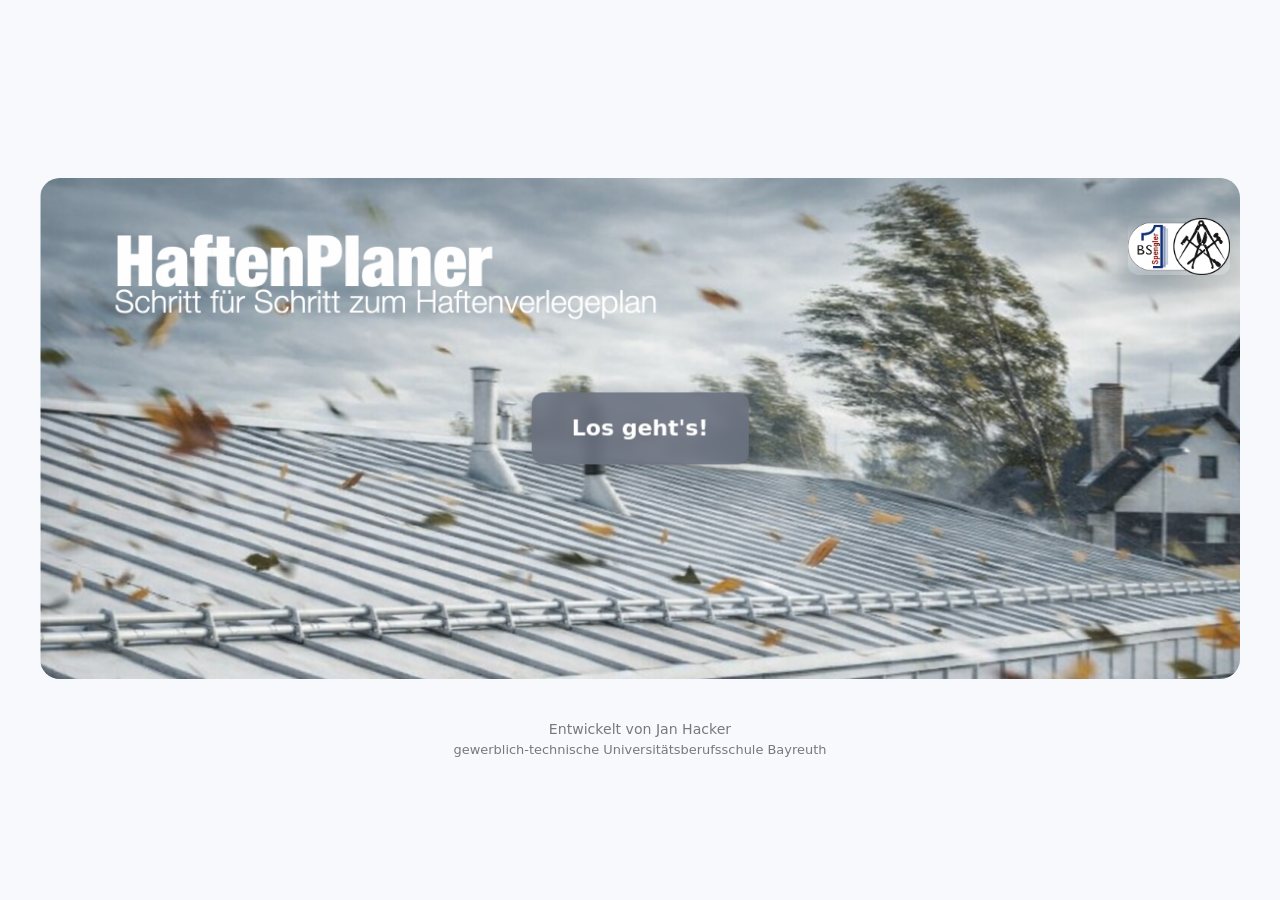
<file: index.html>
<!DOCTYPE html>
<html lang="de">
  <head>
    <meta charset="UTF-8" />
    <meta name="viewport" content="width=device-width, initial-scale=1.0" />
    <title>Haftenverlegeplan verstehen</title>
    <link rel="stylesheet" href="css/styles.css" />
  </head>
  <body>
    <section id="landing-page" class="landing-page">
      <div class="image-container">
        <div class="welcome-stage">
          <div id="welcome-banner" aria-hidden="true">
            <img
              class="welcome-hero-image"
              src="assets/images/welcome.jpg"
              alt="HaftenPlaner Startbild"
            />
            <img
              class="banner-logo banner-logo--welcome"
              src="assets/images/logo-bs-spengler.png"
              alt="Logo BS Spengler"
            />
          </div>
          <button id="enterApp" class="start-button" type="button">Los geht's!</button>
        </div>
        <div class="landing-credit" aria-label="Projektinformation">
          <p>Entwickelt von Jan Hacker</p>
          <p>gewerblich-technische Universitätsberufsschule Bayreuth</p>
        </div>
      </div>
    </section>

    <div id="app-content" class="hidden">
      <div class="app-shell">
        <div id="app-banner" class="hero-banner" aria-hidden="true">
          <img
            class="banner-logo banner-logo--app"
            src="assets/images/logo-bs-spengler-appclean.png"
            alt="Logo BS Spengler"
          />
          <div class="hero-overlay">
            <div class="hero-copy">
              <h1 class="hero-title">HaftenPlaner</h1>
              <p class="hero-subtitle">
                Schritt für Schritt zum Haftenverlegeplan am Beispiel
                <span class="hero-subtitle__accent">Pultdach</span>
              </p>
            </div>
            <div class="hero-top">
              <span class="hero-steps-label">Schritte</span>
            </div>
            <nav class="hero-steps" aria-label="Lernschritte" id="step-nav"></nav>
          </div>
        </div>

        <main class="main-content">
          <section class="step-content content-card fade-enter" id="step-content" aria-live="polite"></section>
        </main>

        <footer class="app-footer" aria-label="Projektinformation">
          <p>Entwickelt von Jan Hacker</p>
          <p>gewerblich-technische Universitätsberufsschule Bayreuth</p>
        </footer>
      </div>
    </div>

    <div id="image-lightbox" class="image-lightbox" aria-hidden="true">
      <div class="image-lightbox__backdrop" data-lightbox-close="true"></div>
      <div class="image-lightbox__dialog" role="dialog" aria-modal="true" aria-label="Bildansicht">
        <button id="image-lightbox-close" class="image-lightbox__close" type="button" aria-label="Bild schließen">
          <span class="image-lightbox__close-glyph" aria-hidden="true">×</span>
        </button>
        <img id="image-lightbox-preview" class="image-lightbox__image" alt="" />
      </div>
    </div>

    <div id="example-lightbox" class="image-lightbox" aria-hidden="true">
      <div class="image-lightbox__backdrop" data-example-close="true"></div>
      <div class="image-lightbox__dialog example-lightbox__dialog" role="dialog" aria-modal="true" aria-label="Beispielansicht">
        <button id="example-lightbox-close" class="image-lightbox__close" type="button" aria-label="Beispiel schließen">
          <span class="image-lightbox__close-glyph" aria-hidden="true">×</span>
        </button>
        <div id="example-lightbox-content" class="example-lightbox__content"></div>
      </div>
    </div>

    <script src="js/app.js"></script>
  </body>
</html>
</file>
<file: css/styles.css>
:root {
  color-scheme: light;
  --bg: #f7f9fc;
  --card: #ffffff;
  --card-alt: #f1f4fb;
  --text: #222222;
  --muted: #555555;
  --primary: #2c5cc5;
  --accent: #27ae60;
  --border: #d9e2ec;
  --shadow: 0 8px 25px rgba(0, 0, 0, 0.08);
  --hero-glow: radial-gradient(circle at top right, rgba(44, 92, 197, 0.16), transparent 38%),
    radial-gradient(circle at bottom left, rgba(39, 174, 96, 0.14), transparent 28%);
}

* {
  box-sizing: border-box;
}

html {
  scroll-behavior: smooth;
}

body {
  margin: 0;
  min-height: 100vh;
  font-family: system-ui, -apple-system, Arial, sans-serif;
  line-height: 1.6;
  background:
    linear-gradient(180deg, rgba(255, 255, 255, 0.24), transparent 18%),
    var(--hero-glow),
    var(--bg);
  color: var(--text);
  transition: background 0.35s ease, color 0.35s ease;
}

#app-content {
  opacity: 0;
  transform: translateY(20px);
  transition: opacity 0.5s ease, transform 0.5s ease;
}

#app-content.hidden {
  display: none;
}

#app-content.visible {
  opacity: 1;
  transform: translateY(0);
}

button,
input {
  font: inherit;
}

button {
  cursor: pointer;
  border: 0;
  background: #2c5cc5;
  color: white;
  padding: 10px 20px;
  border-radius: 8px;
  transition: 0.2s;
}

button:hover {
  background: #1f4bb5;
}

.app-shell {
  width: min(1420px, calc(100% - 32px));
  margin: 0 auto;
  padding: 24px 0 56px;
}

.landing-page {
  height: 100vh;
  display: flex;
  justify-content: center;
  align-items: center;
  padding: 32px 16px;
  background: #f7f9fc;
  opacity: 1;
  transition: opacity 0.4s ease;
}

.image-container {
  max-width: 1200px;
  width: 100%;
}

.welcome-stage {
  position: relative;
}

.banner-logo {
  position: absolute;
  top: 14px;
  right: 18px;
  z-index: 3;
  width: clamp(88px, 10vw, 138px);
  height: auto;
  display: block;
  object-fit: contain;
  filter: none;
}

.banner-logo--welcome {
  top: 10px;
  right: 10px;
  width: clamp(76px, 8vw, 120px);
}

.banner-logo--app {
  top: 30px;
  right: 18px;
  opacity: 1;
}

#welcome-banner {
  width: 100%;
  max-width: 1200px;
  margin: 40px auto;
  aspect-ratio: 2446 / 1020;
  height: auto;
  min-height: 0;
  max-height: none;
  position: relative;
  overflow: hidden;
  border-radius: 20px;
  background-color: #e5e7eb;
}

.welcome-hero-image {
  width: 100%;
  height: 100%;
  display: block;
  object-fit: contain;
  object-position: center;
  margin: 0;
  border-radius: 0;
  box-shadow: none;
}

.landing-page__inner {
  display: contents;
}

.landing-page__subtitle {
  display: none;
}

.landing-credit {
  margin-top: 14px;
  text-align: center;
  color: rgba(85, 85, 85, 0.78);
  font-size: 0.88rem;
  line-height: 1.45;
}

.landing-credit p {
  margin: 2px 0;
  max-width: none;
}

.landing-credit p:last-child {
  font-size: 0.92em;
}

.app-footer {
  width: min(100%, 1180px);
  margin-top: 10px;
  padding: 8px 2px 0;
  border-top: 1px solid rgba(217, 226, 236, 0.72);
  text-align: center;
  color: rgba(85, 85, 85, 0.66);
  font-size: 0.8rem;
  line-height: 1.55;
}

.app-footer p {
  margin: 2px 0;
  max-width: none;
}

.app-footer p:last-child {
  font-size: 0.92em;
}

.app-topbar {
  display: flex;
  justify-content: flex-end;
  margin-bottom: 12px;
}

.eyebrow {
  margin: 0 0 10px;
  color: var(--primary);
  text-transform: uppercase;
  letter-spacing: 0.14em;
  font-size: 0.76rem;
  font-weight: 800;
}

h1,
h2,
h3,
.step-title,
.visual-card__title,
.result-box__title,
.checklist__title {
  font-family: system-ui, -apple-system, Arial, sans-serif;
  font-weight: 600;
  margin-bottom: 15px;
  letter-spacing: -0.02em;
}

h1 {
  margin: 0;
  font-size: clamp(2rem, 4vw, 3.4rem);
  line-height: 1.05;
}

.subtitle {
  margin: 12px 0 0;
  max-width: 700px;
  color: var(--muted);
  font-size: 1.05rem;
}

p {
  max-width: 700px;
  margin: 10px auto;
}

.hero-banner {
  height: 250px;
  margin-bottom: 25px;
}

#app-banner {
  width: min(100%, 1180px);
  height: 250px;
  margin: 0 0 20px;
  border-radius: 20px;
  overflow: hidden;
  position: sticky;
  top: 12px;
  background-image: url("../assets/images/BannerHaftenplaner.jpg?v=20260318");
  background-size: cover;
  background-position: 50% 62%;
  background-repeat: no-repeat;
  z-index: 12;
}

#app-banner::after {
  background: rgba(0, 0, 0, 0.2);
  z-index: 1;
}

#app-banner .hero-overlay {
  z-index: 2;
}

.hero-overlay {
  position: absolute;
  inset: 0;
  display: flex;
  flex-direction: column;
  justify-content: flex-start;
  padding: 20px;
  background: linear-gradient(
    to bottom,
    rgba(255, 255, 255, 0) 20%,
    rgba(255, 255, 255, 0.85) 100%
  );
}

.hero-copy {
  margin-bottom: 12px;
  max-width: min(760px, calc(100% - 190px));
  padding-top: 6px;
}

.hero-title {
  margin: 0 0 6px;
  font-family: "Helvetica Neue", Arial, sans-serif;
  font-size: clamp(2.8rem, 5vw, 4.6rem);
  font-weight: 900;
  font-stretch: condensed;
  letter-spacing: -0.04em;
  line-height: 0.95;
  color: rgba(255, 255, 255, 0.8);
  text-shadow: 0 10px 28px rgba(15, 23, 42, 0.18);
}

.hero-subtitle {
  margin: 0;
  max-width: 760px;
  font-family: "Helvetica Neue", Arial, sans-serif;
  font-size: clamp(1.02rem, 2vw, 1.32rem);
  font-weight: 300;
  letter-spacing: -0.01em;
  line-height: 1.18;
  color: rgba(255, 255, 255, 0.84);
  text-shadow: 0 8px 22px rgba(15, 23, 42, 0.16);
}

.hero-subtitle__accent {
  color: #b51700;
  font-weight: 500;
}

body.dark .hero-overlay,
body.dark-mode .hero-overlay {
  background: linear-gradient(
    to bottom,
    rgba(0, 0, 0, 0) 20%,
    rgba(0, 0, 0, 0.75) 100%
  );
}

.hero-top {
  display: flex;
  justify-content: flex-start;
  margin-bottom: 6px;
  max-width: 100%;
}

.hero-steps-label {
  font-family: "Helvetica Neue", Arial, sans-serif;
  font-size: 12px;
  font-weight: 700;
  letter-spacing: 1.2px;
  text-transform: uppercase;
  color: #6b7280;
}

body.dark .hero-steps-label,
body.dark-mode .hero-steps-label {
  color: #d1d5db;
}

.hero-steps {
  display: flex;
  gap: 10px;
  flex-wrap: wrap;
  justify-content: flex-start;
  align-items: end;
  margin-bottom: 0;
  max-width: 100%;
}

.step-nav__item {
  display: grid;
  justify-items: center;
  align-content: start;
}

.hero-steps .step-nav__button {
  min-width: 46px;
  min-height: 42px;
  padding: 10px 14px;
  background:
    linear-gradient(135deg, rgba(255, 255, 255, 0.34), rgba(255, 255, 255, 0.12)),
    rgba(202, 215, 232, 0.28);
  backdrop-filter: blur(10px);
  border-radius: 12px;
  color: rgba(17, 24, 39, 0.96);
  border: 1px solid rgba(244, 248, 253, 0.44);
  font-weight: 600;
  box-shadow: 0 10px 22px rgba(58, 72, 89, 0.1);
  transition: all 0.25s ease;
  transform: scale(1);
}

.hero-steps .step-nav__button:hover,
.hero-steps .step-nav__button:focus-visible {
  background:
    linear-gradient(135deg, rgba(255, 255, 255, 0.42), rgba(255, 255, 255, 0.16)),
    rgba(202, 215, 232, 0.34);
  color: #111827;
  outline: none;
  transform: scale(1.05);
}

.hero-steps .step-nav__button.is-active {
  background: linear-gradient(135deg, #3b82f6, #6366f1);
  color: white;
  transform: scale(1.12);
  animation: pulseStep 0.4s ease;
  box-shadow:
    0 0 0 2px rgba(255, 255, 255, 0.4),
    0 8px 20px rgba(59, 130, 246, 0.35);
}

.hero-steps .step-nav__button--label {
  border-width: 1px;
  font-weight: 800;
}

.hero-steps .step-nav__button--label[data-step='schritt-10'] {
  background: linear-gradient(135deg, rgba(251, 191, 36, 0.28), rgba(254, 240, 138, 0.22));
  color: #7c5a00;
  border-color: rgba(245, 158, 11, 0.24);
  box-shadow: 0 8px 20px rgba(245, 158, 11, 0.12);
}

.hero-steps .step-nav__button--label[data-step='schritt-10']:hover,
.hero-steps .step-nav__button--label[data-step='schritt-10']:focus-visible {
  background: linear-gradient(135deg, rgba(251, 191, 36, 0.38), rgba(254, 240, 138, 0.3));
  color: #6b4d00;
}

.hero-steps .step-nav__button--label[data-step='dein-ablauf'] {
  background: linear-gradient(135deg, rgba(134, 239, 172, 0.28), rgba(187, 247, 208, 0.22));
  color: #166534;
  border-color: rgba(34, 197, 94, 0.2);
  box-shadow: 0 8px 20px rgba(34, 197, 94, 0.1);
}

.hero-steps .step-nav__button--label[data-step='dein-ablauf']:hover,
.hero-steps .step-nav__button--label[data-step='dein-ablauf']:focus-visible {
  background: linear-gradient(135deg, rgba(134, 239, 172, 0.38), rgba(187, 247, 208, 0.3));
  color: #14532d;
}

.hero-steps .step-nav__button--label.is-active {
  color: #fff;
}

.hero-steps .step-nav__button--label[data-step='schritt-10'].is-active {
  background: linear-gradient(135deg, #f5b942, #f59e0b);
  box-shadow:
    0 0 0 2px rgba(255, 255, 255, 0.45),
    0 10px 24px rgba(245, 158, 11, 0.28);
}

.hero-steps .step-nav__button--label[data-step='dein-ablauf'].is-active {
  background: linear-gradient(135deg, #34d399, #22c55e);
  box-shadow:
    0 0 0 2px rgba(255, 255, 255, 0.45),
    0 10px 24px rgba(34, 197, 94, 0.22);
}

body.dark .hero-steps .step-nav__button,
body.dark-mode .hero-steps .step-nav__button {
  background: rgba(30, 30, 30, 0.7);
  color: #e5e7eb;
}

body.dark .hero-steps .step-nav__button.is-active,
body.dark-mode .hero-steps .step-nav__button.is-active {
  box-shadow:
    0 0 0 2px rgba(255, 255, 255, 0.15),
    0 8px 20px rgba(59, 130, 246, 0.25);
}

@keyframes pulseStep {
  0% {
    transform: scale(1.12);
  }
  50% {
    transform: scale(1.18);
  }
  100% {
    transform: scale(1.12);
  }
}

.main-content {
  display: flex;
  justify-content: flex-start;
  width: min(100%, 1180px);
  max-width: 1180px;
  margin-right: 0;
}

#example-bar {
  width: min(100%, 1180px);
  display: flex;
  flex-wrap: wrap;
  align-content: center;
  justify-content: flex-start;
  gap: 14px;
  align-items: center;
  margin: 18px 0 0;
  padding: 18px 22px;
  background:
    linear-gradient(135deg, rgba(255, 255, 255, 0.2), rgba(255, 255, 255, 0.08)),
    rgba(255, 255, 255, 0.12);
  border: 1px solid rgba(255, 255, 255, 0.24);
  border-radius: 18px;
  box-shadow: 0 14px 30px rgba(36, 52, 71, 0.14);
  font-weight: 500;
  backdrop-filter: blur(14px);
  max-height: none;
  overflow: visible;
  transition:
    opacity 0.4s ease,
    transform 0.4s ease,
    margin 0.4s ease,
    max-height 0.4s ease,
    padding-top 0.4s ease,
    padding-bottom 0.4s ease,
    border-width 0.4s ease;
}

#example-bar.hidden {
  opacity: 0;
  transform: translateY(-10px);
  pointer-events: none;
  max-height: 0;
  margin-top: 0;
  margin-bottom: 0;
  padding-top: 0;
  padding-bottom: 0;
  border-width: 0;
  overflow: hidden;
}

#example-bar span {
  min-height: 46px;
  display: inline-flex;
  align-items: center;
  font-size: 16px;
  background: rgba(255, 255, 255, 0.96);
  color: #1f2937;
  padding: 10px 16px;
  border-radius: 12px;
  border: 1px solid rgba(47, 128, 237, 0.08);
  box-shadow: 0 6px 16px rgba(36, 52, 71, 0.08);
  transition: transform 0.25s ease, box-shadow 0.25s ease, background 0.25s ease;
}

.chip.active {
  background: #dcfce7;
  color: #166534;
  border: 1px solid rgba(22, 101, 52, 0.2);
  font-weight: 600;
  box-shadow: 0 4px 10px rgba(34, 197, 94, 0.2);
}

.example-label {
  font-weight: 600;
  color: rgba(255, 255, 255, 0.92);
  margin-right: 0;
  background: transparent;
  box-shadow: none;
  padding: 0;
}

body.dark #example-bar,
body.dark-mode #example-bar {
  background:
    linear-gradient(135deg, rgba(44, 92, 197, 0.16), rgba(39, 174, 96, 0.1)),
    rgba(30, 30, 30, 0.92);
  border-color: rgba(255, 255, 255, 0.08);
}

body.dark #example-bar span,
body.dark-mode #example-bar span {
  background: rgba(30, 30, 30, 0.88);
  color: #e5e7eb;
  border-color: rgba(255, 255, 255, 0.08);
  box-shadow: none;
}

body.dark .chip.active,
body.dark-mode .chip.active {
  background: #1f3d2b;
  color: #d1fae5;
  border: 1px solid rgba(16, 185, 129, 0.3);
  box-shadow: 0 4px 10px rgba(16, 185, 129, 0.16);
}

body.dark .example-label,
body.dark-mode .example-label {
  background: transparent;
  color: #d1d5db;
}

#example-bar span.is-new {
  animation: examplePulse 0.7s ease;
  background: color-mix(in srgb, var(--accent) 16%, white);
  border-color: color-mix(in srgb, var(--accent) 34%, transparent);
  box-shadow: 0 10px 22px rgba(39, 174, 96, 0.16);
}

#example-bar span:empty {
  display: none;
}

@keyframes examplePulse {
  0% {
    transform: translateY(6px) scale(0.96);
    opacity: 0;
  }
  55% {
    transform: translateY(-2px) scale(1.03);
    opacity: 1;
  }
  100% {
    transform: translateY(0) scale(1);
    opacity: 1;
  }
}

.content-card {
  width: min(1220px, 100%);
  padding: clamp(22px, 4vw, 38px);
  background: var(--card);
  border: 1px solid var(--border);
  border-radius: 20px;
  box-shadow: var(--shadow);
  overflow: visible;
  margin-top: 10px;
}

.content-card.no-example {
  margin-top: 0;
  padding-top: 10px;
}

.step-content {
  background: #ffffff;
  border-radius: 20px;
  box-shadow: 0 10px 25px rgba(0, 0, 0, 0.05);
}

body.dark .step-content,
body.dark-mode .step-content {
  background: #1e1e1e;
  box-shadow: none;
}

.step {
  margin: 0;
}

section {
  margin-top: 0;
}

.step-inner {
  max-width: 1100px;
  margin: 0 auto;
  padding: 20px 25px;
}

.fade-enter {
  animation: fadeSlide 0.4s ease;
}

@keyframes fadeSlide {
  from {
    opacity: 0;
    transform: translateY(10px);
  }
  to {
    opacity: 1;
    transform: translateY(0);
  }
}

.hero-grid,
.step-grid,
.final-grid {
  display: grid;
  gap: 24px;
}

.hero-grid {
  grid-template-columns: 1.1fr 0.9fr;
  align-items: center;
}

.step-grid {
  grid-template-columns: 1.05fr 0.95fr;
}

.step-grid--step2 {
  grid-template-columns: minmax(0, 0.96fr) minmax(0, 1.04fr);
  column-gap: 30px;
  align-items: center;
}

.step-grid--step2 > * {
  min-width: 0;
}

.step-grid--step5 {
  grid-template-columns: minmax(0, 1.08fr) minmax(360px, 0.92fr);
  align-items: start;
}

.step-grid--windzone {
  align-items: center;
}

.final-grid {
  grid-template-columns: 1fr 0.95fr;
}

.step-tag {
  display: inline-flex;
  align-items: center;
  gap: 8px;
  padding: 0;
  border-radius: 0;
  background: transparent;
  color: var(--primary);
  font-weight: 600;
  letter-spacing: 1px;
  text-transform: uppercase;
  font-size: 14px;
}

.step-title {
  margin: 16px 0 12px;
  font-size: clamp(1.7rem, 3vw, 2.6rem);
}

.lead,
.step-copy p,
.checklist-note,
.result-box p,
.info-list li,
.callout,
.formula-box,
.interactive-panel p,
.visual-caption {
  color: var(--muted);
  line-height: 1.7;
}

.step-copy p,
.lead {
  margin: 0 0 14px;
}

.button-row {
  display: flex;
  flex-wrap: wrap;
  gap: 12px;
  margin-top: 28px;
}

.button-row--center {
  justify-content: center;
}

.button-row--final {
  justify-content: flex-start;
  margin-top: 22px;
}

.primary-btn,
.secondary-btn,
.ghost-btn {
  display: inline-flex;
  align-items: center;
  justify-content: center;
  gap: 10px;
  min-height: 44px;
  padding: 10px 20px;
  border-radius: 8px;
  font-weight: 600;
  transition: transform 0.25s ease, box-shadow 0.25s ease, background 0.25s ease;
}

.primary-btn {
  background: #2c5cc5;
  color: #fff;
  box-shadow: 0 8px 20px rgba(44, 92, 197, 0.2);
}

.secondary-btn {
  background: #2c5cc5;
  color: #fff;
  border: none;
}

.ghost-btn {
  background: #2c5cc5;
  color: #fff;
  border: none;
}

.ghost-btn--danger {
  background:
    linear-gradient(135deg, rgba(255, 255, 255, 0.7), rgba(255, 255, 255, 0.36)),
    rgba(241, 183, 183, 0.7);
  color: #9f3333;
  box-shadow: 0 10px 22px rgba(159, 51, 51, 0.14);
}

.primary-btn:hover,
.secondary-btn:hover,
.ghost-btn:hover {
  transform: translateY(-2px);
}

.ghost-btn--danger:hover {
  background:
    linear-gradient(135deg, rgba(255, 255, 255, 0.76), rgba(255, 255, 255, 0.4)),
    rgba(241, 183, 183, 0.84);
}

.primary-button {
  display: inline-flex;
  align-items: center;
  justify-content: center;
  background: #2c5cc5;
  color: white;
  padding: 14px 28px;
  border-radius: 8px;
  border: none;
  font-size: 18px;
  font-weight: 800;
  cursor: pointer;
  transition: transform 0.2s ease, box-shadow 0.2s ease;
  box-shadow: 0 8px 20px rgba(44, 92, 197, 0.2);
}

.primary-button:hover {
  transform: translateY(-2px);
  box-shadow: 0 6px 14px rgba(0, 0, 0, 0.15);
}

.start-button {
  position: absolute;
  top: 50%;
  left: 50%;
  transform: translate(-50%, -50%);
  z-index: 3;
  background: rgba(107, 114, 128, 0.9);
  color: white;
  padding: 18px 40px;
  border-radius: 12px;
  border: none;
  font-size: 22px;
  font-weight: 800;
  margin-top: 0;
  cursor: pointer;
  transition: all 0.2s ease;
  backdrop-filter: blur(6px);
  box-shadow: 0 6px 20px rgba(0, 0, 0, 0.2);
}

.start-button:hover {
  background: #4b5563;
  transform: translate(-50%, -50%) scale(1.03);
  box-shadow: 0 6px 20px rgba(0, 0, 0, 0.2);
}

body.dark-mode .start-button {
  background: rgba(107, 114, 128, 0.9);
}

img {
  margin: 30px auto;
  display: block;
  border-radius: 10px;
  box-shadow: 0 10px 30px rgba(0, 0, 0, 0.15);
}

.welcome-image {
  width: 100%;
  border-radius: 12px;
  box-shadow: 0 15px 40px rgba(0, 0, 0, 0.2);
  margin-bottom: 0;
  animation: fadeIn 1s ease;
}

@keyframes fadeIn {
  from {
    opacity: 0;
    transform: translateY(20px);
  }
  to {
    opacity: 1;
    transform: translateY(0);
  }
}

.windzone-visual {
  display: flex;
  justify-content: center;
}

.windzone-copy {
  max-width: 100%;
  margin: 0;
  text-align: left;
}

.windzone-map {
  display: block;
  margin: 0;
  max-width: 700px;
  width: 100%;
  border-radius: 10px;
  box-shadow: 0 10px 30px rgba(0, 0, 0, 0.15);
}

.step1-body {
  margin-top: 0;
  display: grid;
  grid-template-columns: minmax(0, 1fr) minmax(360px, 0.95fr);
  gap: 24px;
  align-items: start;
}

.step1-image {
  position: relative;
  width: 100%;
}

.image-click-badge {
  position: absolute;
  top: 14px;
  right: 14px;
  z-index: 1;
  display: inline-flex;
  align-items: center;
  justify-content: center;
  width: 58px;
  height: 58px;
  border-radius: 999px;
  background: rgba(107, 114, 128, 0.92);
  color: #f8fafc;
  font-size: 0.88rem;
  font-weight: 800;
  letter-spacing: 0.02em;
  box-shadow: 0 10px 24px rgba(15, 23, 42, 0.16);
  pointer-events: none;
}

.example-image {
  display: block;
  margin: 30px auto;
  max-width: 900px;
  width: 95%;
  border-radius: 10px;
  box-shadow: 0 12px 30px rgba(0, 0, 0, 0.18);
}

.centered-step {
  max-width: 900px;
  margin: 0 auto;
  text-align: center;
}

.centered-step p {
  max-width: 750px;
  margin: 0 auto 18px auto;
  text-align: center;
}

.centered-step .example-image {
  display: block;
  margin: 30px auto;
  max-width: 900px;
  width: 95%;
}

.step3-layout {
  width: 100%;
  max-width: none;
  margin: 0;
  text-align: left;
  box-shadow: none;
}

.step3-body {
  display: grid;
  grid-template-columns: minmax(0, 1fr) minmax(300px, 0.9fr);
  gap: 24px;
  align-items: start;
}

.step3-layout p {
  max-width: none;
  margin: 0 0 18px;
  text-align: left;
}

#step3 h2,
#step3 h3 {
  text-align: left;
}

.step3-layout .result-box {
  text-align: left;
  max-width: 420px;
  padding: 14px 16px;
  margin-top: 0;
  justify-self: end;
}

.step3-layout .example-image {
  display: block;
  margin: 14px auto 0;
  max-width: 390px;
  width: 100%;
}

.example-image-wrap {
  position: relative;
  display: inline-block;
  margin-top: 8px;
  cursor: zoom-in;
}

.example-image-wrap .example-image {
  margin-top: 0;
}

#step3 .example-text {
  max-width: 720px;
  margin: 20px 0 0;
  text-align: left;
}

.example-click-badge {
  top: 16px;
  right: 16px;
}

.step-panel {
  display: grid;
  gap: 24px;
}

.step2-visual-layout {
  display: block;
  justify-self: end;
  width: 100%;
  max-width: 500px;
  margin-left: auto;
}

.graphic-container {
  width: 100%;
  max-width: 500px;
  overflow: hidden;
  border-radius: 20px;
  position: relative;
}

.graphic-container img,
.graphic-container canvas,
.graphic-container svg {
  width: 100%;
  height: auto;
  display: block;
}

.simulation-wrapper {
  position: relative;
  width: 100%;
}

.wind-container {
  display: flex;
  gap: 20px;
  align-items: center;
}

.wind-area {
  position: relative;
  width: 100%;
  height: 320px;
  border-radius: 16px;
  background: white;
  overflow: hidden;
  border: 1px solid var(--border);
}

.wind-gradient {
  position: absolute;
  width: 100%;
  height: 100%;
  background: linear-gradient(
    to top,
    rgba(59, 130, 246, 0.05),
    rgba(59, 130, 246, 0.15),
    rgba(59, 130, 246, 0.25)
  );
  transition: opacity 0.3s ease, background 0.3s ease;
}

.building {
  position: absolute;
  bottom: 0;
  right: 60px;
  width: 90px;
  height: 60%;
  background: #d1d5db;
  border-radius: 6px 6px 0 0;
  transition: height 0.3s ease, box-shadow 0.3s ease;
}

.building::before {
  content: "";
  position: absolute;
  top: -14px;
  left: -4px;
  width: 98px;
  height: 16px;
  background: #bfc7d4;
  clip-path: polygon(0 100%, 14% 28%, 100% 0, 100% 100%);
  border-radius: 6px 6px 0 0;
}

.wind-lines {
  position: absolute;
  inset: 0;
  pointer-events: none;
}

.arrow {
  position: absolute;
  display: flex;
  align-items: center;
  opacity: 0.6;
  transition: width 0.3s ease, opacity 0.3s ease, height 0.3s ease;
  animation: windMove 6s linear infinite;
}

.arrow::before {
  content: "";
  height: 100%;
  background: linear-gradient(to right, rgba(107, 114, 128, 0.4), rgba(107, 114, 128, 0.9));
  border-radius: 50px;
  flex-grow: 1;
}

.arrow::after {
  content: "";
  width: 0;
  height: 0;
  border-top: 6px solid transparent;
  border-bottom: 6px solid transparent;
  border-left: 10px solid #6b7280;
  margin-left: 4px;
}

.a1 { top: 70%; width: 60%; left: 0; height: 2px; opacity: 0.4; }
.a2 { top: 55%; width: 70%; left: 0; height: 3px; opacity: 0.5; }
.a3 { top: 40%; width: 80%; left: 0; height: 4px; opacity: 0.6; }
.a4 { top: 25%; width: 90%; left: 0; height: 6px; opacity: 0.8; }

@keyframes windMove {
  0% { transform: translateX(-10px); }
  100% { transform: translateX(10px); }
}

.label-top,
.label-bottom {
  position: absolute;
  left: 10px;
  font-size: 0.9rem;
  color: #475569;
  z-index: 2;
}

.label-top {
  top: 10px;
}

.label-bottom {
  bottom: 10px;
}

.height-slider-wrap {
  display: grid;
  justify-items: center;
  gap: 10px;
  padding: 10px 8px;
  border-radius: 18px;
  background: linear-gradient(180deg, rgba(44, 92, 197, 0.08), rgba(44, 92, 197, 0.02));
  border: 1px solid rgba(44, 92, 197, 0.12);
  box-shadow: 0 10px 24px rgba(44, 92, 197, 0.08);
}

.height-slider-hint {
  display: inline-flex;
  align-items: center;
  justify-content: center;
  min-width: 72px;
  min-height: 30px;
  padding: 4px 10px;
  border-radius: 999px;
  background: rgba(44, 92, 197, 0.12);
  color: var(--primary);
  font-size: 0.78rem;
  font-weight: 800;
  letter-spacing: 0.04em;
  text-transform: uppercase;
}

.height-slider {
  writing-mode: bt-lr;
  -webkit-appearance: slider-vertical;
  height: 260px;
  width: 24px;
  accent-color: var(--primary);
  cursor: pointer;
  filter: drop-shadow(0 2px 8px rgba(44, 92, 197, 0.16));
}

.wind-visual__meter {
  position: absolute;
  left: 14px;
  bottom: 36px;
  z-index: 2;
  display: grid;
  justify-items: center;
  padding: 8px 10px;
  border-radius: 12px;
  background: rgba(255, 255, 255, 0.9);
  border: 1px solid rgba(15, 23, 42, 0.08);
  box-shadow: 0 8px 20px rgba(15, 23, 42, 0.08);
}

.step-grid--step2 .info-list strong {
  font-family: system-ui, -apple-system, Arial, sans-serif;
  font-weight: 600;
}

.info-inline {
  margin-top: 12px;
  padding: 10px 14px;
  border-radius: 12px;
  background: #f3f4f6;
  max-width: 420px;
  min-height: 138px;
  display: grid;
  align-content: start;
  font-size: 14px;
  line-height: 1.4;
}

.info-inline strong {
  display: block;
  font-size: 13px;
  font-weight: 600;
  margin-bottom: 4px;
  color: #374151;
}

.info-inline p {
  margin: 0;
  font-size: 13px;
  color: #4b5563;
  min-height: 72px;
}

body.dark .wind-area,
body.dark-mode .wind-area {
  background: #1e1e1e;
}

body.dark .building,
body.dark-mode .building {
  background: #64748b;
}

body.dark .building::before,
body.dark-mode .building::before {
  background: #94a3b8;
}

body.dark .arrow::before,
body.dark-mode .arrow::before {
  background: linear-gradient(to right, rgba(148, 163, 184, 0.35), rgba(148, 163, 184, 0.9));
}

body.dark .arrow::after,
body.dark-mode .arrow::after {
  border-left-color: #94a3b8;
}

body.dark .label-top,
body.dark-mode .label-top,
body.dark .label-bottom,
body.dark-mode .label-bottom {
  color: #cbd5e1;
}

body.dark .wind-visual__meter,
body.dark-mode .wind-visual__meter {
  background: rgba(30, 30, 30, 0.88);
  border-color: rgba(255, 255, 255, 0.08);
  box-shadow: none;
}

body.dark .info-inline,
body.dark-mode .info-inline {
  background: #2a2a2a;
  color: #e5e7eb;
}

body.dark .info-inline strong,
body.dark-mode .info-inline strong {
  color: #f3f4f6;
}

body.dark .info-inline p,
body.dark-mode .info-inline p {
  color: #d1d5db;
}

.wind-height-visual__building {
  position: relative;
  overflow: hidden;
  width: 96px;
  height: 210px;
  border-radius: 18px 18px 8px 8px;
  background:
    linear-gradient(180deg, rgba(255, 255, 255, 0.96), rgba(220, 228, 238, 0.96)),
    repeating-linear-gradient(
      180deg,
      transparent 0 30px,
      rgba(36, 52, 71, 0.05) 30px 32px
    );
  border: 2px solid rgba(36, 52, 71, 0.22);
  box-shadow: 0 22px 38px rgba(15, 23, 42, 0.14);
  transition: height 0.25s ease, width 0.25s ease, box-shadow 0.25s ease;
}

.wind-height-visual__roof {
  position: absolute;
  left: -6px;
  right: -6px;
  top: -18px;
  height: 24px;
  background: linear-gradient(180deg, rgba(97, 118, 145, 0.96), rgba(68, 87, 112, 0.98));
  clip-path: polygon(6% 100%, 22% 14%, 78% 14%, 94% 100%);
  box-shadow: 0 8px 16px rgba(15, 23, 42, 0.18);
}

.wind-height-visual__building::before {
  content: '';
  position: absolute;
  inset: 16px 14px 36px;
  background:
    linear-gradient(rgba(120, 179, 255, 0.9), rgba(84, 150, 240, 0.9)) 0 0 / 18px 24px repeat,
    linear-gradient(90deg, rgba(255, 255, 255, 0.45) 0 2px, transparent 2px 18px) 0 0 / 18px 24px repeat,
    linear-gradient(rgba(255, 255, 255, 0.28) 0 2px, transparent 2px 24px) 0 0 / 18px 24px repeat;
  opacity: 0.9;
  border-radius: 8px;
  mask-image: linear-gradient(180deg, black 0%, black 88%, transparent 100%);
}

.wind-height-visual__building::after {
  content: '';
  position: absolute;
  left: 50%;
  bottom: 0;
  width: 24px;
  height: 30px;
  transform: translateX(-50%);
  border-radius: 8px 8px 0 0;
  background: linear-gradient(180deg, rgba(111, 131, 156, 0.92), rgba(72, 90, 114, 0.96));
  box-shadow: inset 0 0 0 1px rgba(255, 255, 255, 0.12);
}

.wind-height-visual__line {
  position: absolute;
  left: 12%;
  right: 28%;
  height: 32px;
  animation: windFlow 2.2s linear infinite;
  transform-origin: left center;
  filter: drop-shadow(0 2px 3px rgba(36, 52, 71, 0.08));
}

.wind-height-visual__line path {
  fill: none;
  stroke: rgba(36, 52, 71, 0.72);
  stroke-width: 3;
  stroke-linecap: round;
}

.wind-height-visual__line--1 { top: 84%; width: 22%; opacity: 0.2; animation-duration: 3.6s; transform: rotate(-2deg); }
.wind-height-visual__line--2 { top: 78%; width: 28%; opacity: 0.24; animation-duration: 3.3s; transform: rotate(1deg); }
.wind-height-visual__line--3 { top: 71%; width: 34%; opacity: 0.28; animation-duration: 3s; transform: rotate(-3deg); }
.wind-height-visual__line--4 { top: 64%; width: 40%; opacity: 0.34; animation-duration: 2.7s; transform: rotate(2deg); }
.wind-height-visual__line--5 { top: 57%; width: 48%; opacity: 0.4; animation-duration: 2.5s; transform: rotate(-2deg); }
.wind-height-visual__line--6 { top: 50%; width: 56%; opacity: 0.48; animation-duration: 2.2s; transform: rotate(2deg); }
.wind-height-visual__line--7 { top: 43%; width: 64%; opacity: 0.58; animation-duration: 1.95s; transform: rotate(-1deg); }
.wind-height-visual__line--8 { top: 36%; width: 72%; opacity: 0.68; animation-duration: 1.7s; transform: rotate(2deg); }
.wind-height-visual__line--9 { top: 29%; width: 80%; opacity: 0.76; animation-duration: 1.5s; transform: rotate(-2deg); }
.wind-height-visual__line--10 { top: 23%; width: 86%; opacity: 0.84; animation-duration: 1.35s; transform: rotate(2deg); }
.wind-height-visual__line--11 { top: 17%; width: 90%; opacity: 0.9; animation-duration: 1.2s; transform: rotate(-3deg); }
.wind-height-visual__line--12 { top: 11%; width: 94%; opacity: 0.96; animation-duration: 1.05s; transform: rotate(1deg); }

@keyframes windFlow {
  from {
    transform: translateX(-16px);
  }
  to {
    transform: translateX(16px);
  }
}

@keyframes windGustMid {
  0% {
    transform: translateX(-24px) translateY(0);
  }
  30% {
    transform: translateX(8px) translateY(-2px);
  }
  65% {
    transform: translateX(18px) translateY(1px);
  }
  100% {
    transform: translateX(28px) translateY(0);
  }
}

@keyframes windGustTop {
  0% {
    transform: translateX(-34px) translateY(0) scaleX(0.96);
  }
  20% {
    transform: translateX(2px) translateY(-4px) scaleX(1.02);
  }
  45% {
    transform: translateX(24px) translateY(2px) scaleX(1.08);
  }
  70% {
    transform: translateX(42px) translateY(-3px) scaleX(1.04);
  }
  100% {
    transform: translateX(56px) translateY(0) scaleX(0.98);
  }
}

.card,
.placeholder-image,
.visual-card,
.result-box,
.interactive-panel,
.checklist-box,
.warning-box,
.table-placeholder,
.simulation-card {
  background: white;
  padding: 20px;
  border-radius: 12px;
  box-shadow: 0 8px 25px rgba(0, 0, 0, 0.08);
  border: 1px solid var(--border);
}

.placeholder-image,
.visual-card {
  position: relative;
  min-height: 280px;
  overflow: hidden;
}

.placeholder-image::before,
.visual-card::before {
  content: '';
  position: absolute;
  inset: 0;
  background:
    linear-gradient(130deg, transparent 0%, rgba(255, 255, 255, 0.06) 45%, transparent 100%),
    repeating-linear-gradient(135deg, transparent 0 18px, rgba(47, 128, 237, 0.05) 18px 19px);
  pointer-events: none;
}

.placeholder-image__content,
.visual-card__content {
  position: relative;
  z-index: 1;
  display: flex;
  flex-direction: column;
  justify-content: flex-end;
  gap: 12px;
  height: 100%;
  padding: 24px;
}

.placeholder-label,
.visual-card__eyebrow {
  display: inline-flex;
  align-self: flex-start;
  padding: 7px 10px;
  border-radius: 999px;
  background: color-mix(in srgb, var(--primary) 13%, var(--card));
  color: var(--primary);
  font-size: 0.75rem;
  font-weight: 800;
  letter-spacing: 0.04em;
  text-transform: uppercase;
}

.visual-card__title,
.result-box__title,
.checklist__title {
  margin: 0;
  font-size: 1.2rem;
}

.info-list,
.checklist {
  margin: 0;
  padding: 0;
  list-style: none;
}

.info-list li,
.checklist li {
  display: flex;
  align-items: flex-start;
  gap: 12px;
  padding: 12px 0;
  border-bottom: 1px solid color-mix(in srgb, var(--border) 75%, transparent);
}

.info-list li:last-child,
.checklist li:last-child {
  border-bottom: 0;
}

.checklist-item {
  display: flex;
  align-items: center;
  gap: 14px;
  width: 100%;
  cursor: pointer;
}

.checklist-item input[type='checkbox'] {
  width: 18px;
  height: 18px;
  margin: 0;
  accent-color: var(--accent);
  cursor: pointer;
}

.checklist-item span {
  flex: 1;
}

.info-list strong,
.metric-chip strong {
  color: var(--text);
}

.zone-list {
  gap: 14px;
}

.zone-list li {
  justify-content: space-between;
  align-items: center;
}

.zone-badge {
  display: inline-block;
  background: #e8f1ff;
  color: #2c5cc5;
  padding: 4px 8px;
  border-radius: 6px;
  font-weight: 600;
  margin-left: 6px;
}

.zone-summary {
  margin-top: 16px;
}

.zone-explanation {
  display: grid;
  gap: 8px;
  margin: 18px 0 8px;
}

.zone-explanation p {
  margin: 0;
}

.step5-tools {
  display: grid;
  grid-template-columns: minmax(260px, 1fr) minmax(280px, 0.78fr);
  gap: 18px;
  align-items: start;
  margin-top: 16px;
}

.step5-tools > * {
  min-width: 0;
}

.zone-summary__row {
  display: flex;
  align-items: center;
  justify-content: space-between;
  gap: 16px;
  padding: 10px 0;
  border-bottom: 1px solid var(--border);
}

.zone-summary__row:last-child {
  border-bottom: 0;
}

.zone-summary__row.is-shifted {
  background: linear-gradient(90deg, rgba(44, 92, 197, 0.08), rgba(39, 174, 96, 0.08));
  border-radius: 14px;
  padding-left: 10px;
  padding-right: 10px;
  margin-left: -10px;
  margin-right: -10px;
  box-shadow: 0 8px 18px rgba(44, 92, 197, 0.1);
  transition: background 0.25s ease, box-shadow 0.25s ease, transform 0.25s ease;
}

.zone-summary__row.is-shifted .zone-badge {
  background: #dff6ea;
  color: #14804a;
  box-shadow: 0 4px 12px rgba(39, 174, 96, 0.18);
}

.reference-figure {
  margin: 0;
  display: grid;
  gap: 12px;
  width: 100%;
  max-width: 100%;
}

.step5-reference {
  position: sticky;
  top: 320px;
  align-self: start;
  width: 100%;
  min-width: 0;
  max-width: 100%;
  margin-top: 140px;
  overflow: visible;
}

.reference-figure .visual-caption:empty {
  display: none;
}

.reference-image {
  display: block;
  width: 100%;
  max-width: 100%;
  min-height: 0;
  max-height: calc(100vh - 360px);
  object-fit: contain;
  border-radius: 24px;
  border: 1px solid var(--border);
  box-shadow: 0 16px 34px rgba(15, 23, 42, 0.14);
  background: color-mix(in srgb, var(--card-alt) 80%, white);
  padding: 12px;
}

.pitch-panel {
  display: grid;
  gap: 14px;
  align-self: start;
  min-width: 0;
  max-width: 320px;
  padding: 24px 26px;
}

.pitch-panel label {
  font-weight: 700;
}

.pitch-observe {
  margin: -2px 0 2px;
  padding: 10px 12px;
  border-radius: 14px;
  background: linear-gradient(135deg, rgba(44, 92, 197, 0.08), rgba(39, 174, 96, 0.08));
  color: var(--text);
  font-size: 0.94rem;
  line-height: 1.45;
}

.pitch-slider-wrap {
  position: relative;
  padding-top: 16px;
}

.pitch-slider-wrap input[type='range'] {
  width: 100%;
}

.pitch-threshold {
  position: absolute;
  top: 0;
  left: 62.5%;
  transform: translateX(-50%);
  display: grid;
  justify-items: center;
  gap: 6px;
  pointer-events: none;
}

.pitch-threshold__line {
  width: 2px;
  height: 28px;
  border-radius: 999px;
  background: #e63946;
  box-shadow: 0 0 0 3px rgba(230, 57, 70, 0.12);
}

.pitch-threshold__label {
  padding: 4px 8px;
  border-radius: 999px;
  background: rgba(230, 57, 70, 0.1);
  color: #b4232c;
  font-size: 0.76rem;
  font-weight: 800;
}

.metric-row {
  display: flex;
  flex-wrap: wrap;
  gap: 12px;
  margin: 18px 0 0;
}

.metric-chip {
  padding: 12px 14px;
  border-radius: 16px;
  background: color-mix(in srgb, var(--primary) 10%, var(--card));
  border: 1px solid color-mix(in srgb, var(--primary) 24%, var(--border));
}

.formula-grid,
.input-grid,
.result-grid,
.plan-grid {
  display: grid;
  gap: 16px;
}

.formula-grid {
  grid-template-columns: repeat(auto-fit, minmax(180px, 1fr));
  margin-bottom: 20px;
}

.formula-box,
.result-box,
.interactive-panel,
.checklist-box,
.warning-box,
.table-placeholder,
.simulation-card {
  padding: 20px;
}

.formula {
  font-size: 20px;
  font-weight: 600;
  margin: 12px 0;
}

.input-grid,
.result-grid {
  grid-template-columns: repeat(auto-fit, minmax(180px, 1fr));
}

label {
  display: grid;
  gap: 8px;
  font-weight: 700;
}

input[type='number'],
input[type='text'],
input[type='range'] {
  width: 100%;
}

input[type='number'],
input[type='text'] {
  padding: 12px 14px;
  color: var(--text);
  background: var(--card);
  border: 1px solid var(--border);
  border-radius: 14px;
}

.result-check {
  display: inline-flex;
  align-items: center;
  gap: 10px;
  margin-top: 4px;
  font-weight: 700;
}

.result-check input[type='checkbox'] {
  width: 18px;
  height: 18px;
  margin: 0;
  accent-color: var(--accent);
}

.input-hint {
  font-size: 13px;
  color: #6b7280;
  margin-top: 8px;
}

body.dark .input-hint,
body.dark-mode .input-hint {
  color: #9ca3af;
}

input[type='range'] {
  accent-color: var(--primary);
}

.result-box {
  display: grid;
  gap: 12px;
}

.result-value {
  font-family: system-ui, -apple-system, Arial, sans-serif;
  font-weight: 600;
  font-size: clamp(1.8rem, 4vw, 2.6rem);
  color: var(--accent);
}

.badge-row {
  display: flex;
  flex-wrap: wrap;
  gap: 10px;
}

.badge {
  display: inline-flex;
  align-items: center;
  gap: 8px;
  padding: 8px 12px;
  border-radius: 999px;
  background: color-mix(in srgb, var(--accent) 12%, var(--card));
  color: var(--text);
  border: 1px solid color-mix(in srgb, var(--accent) 32%, var(--border));
  font-weight: 700;
}

.plan-grid {
  grid-template-columns: repeat(5, minmax(0, 1fr));
  align-items: end;
  min-height: 220px;
}

.plan-column {
  border-radius: 16px 16px 10px 10px;
  background: linear-gradient(180deg, color-mix(in srgb, var(--primary) 24%, transparent), color-mix(in srgb, var(--primary) 8%, var(--card-alt)));
  border: 1px solid color-mix(in srgb, var(--primary) 18%, var(--border));
  position: relative;
}

.plan-column--edge {
  height: 94%;
}

.plan-column--mid {
  height: 58%;
}

.plan-column--transition {
  height: 76%;
}

.plan-column span {
  position: absolute;
  bottom: 12px;
  left: 50%;
  transform: translateX(-50%);
  font-size: 0.8rem;
  font-weight: 800;
}

.table-placeholder {
  display: grid;
  gap: 12px;
}

.table-row {
  display: grid;
  grid-template-columns: 1.2fr 1fr 1fr;
  gap: 12px;
  padding-bottom: 12px;
  border-bottom: 1px solid color-mix(in srgb, var(--border) 75%, transparent);
}

.table-row:last-child {
  padding-bottom: 0;
  border-bottom: 0;
}

.table-row span:first-child {
  font-weight: 700;
  color: var(--text);
}

.callout,
.merke {
  background: #e8f1ff;
  border-left: 4px solid #2c5cc5;
  padding: 12px;
  border-radius: 8px;
  margin: 20px auto;
  max-width: 650px;
}

.hinweis {
  background: #f1f4fb;
  padding: 12px;
  border-radius: 8px;
  margin: 20px auto;
  max-width: 650px;
}

.step6-breakdown {
  display: grid;
  gap: 14px;
  margin: 18px 0 10px;
}

.step6-breakdown__item {
  max-width: none;
  margin: 0;
}

.step6-breakdown__item p:last-child {
  margin-bottom: 0;
}

.achtung,
.attention-box {
  background: #fff3cd;
  padding: 12px;
  border-radius: 8px;
  margin: 20px auto;
  max-width: 650px;
}

.pill-group {
  margin: 10px 0;
}

.pill {
  display: inline-block;
  padding: 6px 12px;
  border-radius: 999px;
  background: #e0f2fe;
  color: #0369a1;
  font-weight: 600;
  font-size: 0.9rem;
  margin: 4px 6px 4px 0;
  box-shadow: 0 2px 6px rgba(0, 0, 0, 0.08);
}

body.dark .pill,
body.dark-mode .pill {
  background: #1e3a8a;
  color: #bfdbfe;
}

.checklist-box {
  align-self: start;
}

.checklist li::before {
  content: none;
}

.warning-box {
  background: #fff3cd;
}

.step4-graphic {
  width: 100%;
  max-width: 700px;
  margin: 30px auto;
  background: transparent;
  border-radius: 0;
  padding: 0;
  box-shadow: none;
}

.step4-graphic img {
  display: block;
  width: 100%;
  height: auto;
  border-radius: 10px;
}

body.dark .step4-graphic,
body.dark-mode .step4-graphic {
  background: transparent;
  box-shadow: none;
}

.reference-image {
  display: block;
  width: 100%;
  border-radius: 12px;
}

.visual-placeholder {
  display: grid;
  align-content: center;
  justify-items: start;
  gap: 14px;
  min-height: 320px;
  padding: 32px;
  border: 1.5px dashed rgba(47, 128, 237, 0.3);
  border-radius: 18px;
  background: linear-gradient(135deg, rgba(47, 128, 237, 0.08), rgba(39, 174, 96, 0.08));
  color: var(--text);
}

.visual-placeholder--large {
  min-height: 360px;
}

.visual-placeholder__eyebrow {
  display: inline-flex;
  align-items: center;
  padding: 6px 12px;
  border-radius: 999px;
  background: rgba(47, 128, 237, 0.12);
  color: var(--primary);
  font-size: 0.82rem;
  font-weight: 700;
  letter-spacing: 0.08em;
  text-transform: uppercase;
}

.visual-placeholder strong {
  font-size: 1.4rem;
  line-height: 1.25;
}

.visual-placeholder p {
  max-width: 38rem;
  margin: 0;
}

.h5p-frame {
  width: 100%;
  max-width: 820px;
  min-height: 760px;
  height: 760px;
  border: none;
  margin: 20px auto;
  display: block;
  box-shadow: 0 10px 30px rgba(0, 0, 0, 0.15);
  border-radius: 10px;
  background: white;
  overflow: hidden;
}

.step8-container {
  display: flex;
  flex-direction: column;
  gap: 25px;
}

.exercise-brief {
  display: block;
}

.exercise-brief__image,
.exercise-brief__facts {
  background: white;
  border-radius: 14px;
  box-shadow: 0 6px 18px rgba(15, 23, 42, 0.06);
}

.exercise-brief__image {
  display: flex;
  align-items: center;
  justify-content: center;
  padding: 18px;
  overflow: hidden;
  max-width: 920px;
  margin: 0 auto;
}

.exercise-brief__image img {
  width: 100%;
  height: auto;
  max-height: none;
  min-height: 0;
  object-fit: contain;
  display: block;
  margin: 0;
}

.exercise-brief__intro {
  margin: 14px 0 0;
  text-align: left;
}

.exercise-brief__facts {
  padding: 18px 20px;
  max-width: 920px;
  margin: 0 auto;
  border: 1px solid rgba(207, 221, 237, 0.8);
}

.exercise-brief__facts h3,
.exercise-section-heading h3 {
  margin-top: 0;
  margin-bottom: 12px;
}

.exercise-facts {
  margin: 0;
  display: grid;
  gap: 12px;
}

.exercise-facts div {
  display: grid;
  gap: 2px;
  padding-bottom: 10px;
  border-bottom: 1px solid rgba(217, 226, 236, 0.7);
}

.exercise-facts div:last-child {
  border-bottom: 0;
  padding-bottom: 0;
}

.exercise-facts dt {
  font-size: 0.84rem;
  font-weight: 700;
  text-transform: uppercase;
  letter-spacing: 0.06em;
  color: var(--primary);
}

.exercise-facts dd {
  margin: 0;
  font-size: 1.02rem;
  font-weight: 600;
  color: var(--text);
}

.exercise-question {
  max-width: 820px;
}

.exercise-question label {
  display: block;
  margin-bottom: 8px;
  font-weight: 600;
}

.exercise-question input[type='text'] {
  width: 100%;
  max-width: 420px;
  padding: 12px 14px;
  border-radius: 12px;
  border: 1px solid #d1d5db;
  background: #fff;
}

.choice-group {
  display: grid;
  grid-template-columns: repeat(4, minmax(0, 1fr));
  gap: 12px;
  max-width: 520px;
  margin: 16px 0;
}

.choice-option {
  display: flex;
  align-items: center;
  justify-content: center;
  gap: 8px;
  min-height: 52px;
  padding: 10px 12px;
  border-radius: 14px;
  border: 1px solid rgba(44, 92, 197, 0.16);
  background: rgba(241, 244, 251, 0.92);
  font-weight: 700;
  color: var(--text);
}

.choice-option input {
  margin: 0;
}

.exercise-section-heading {
  width: 100%;
  max-width: 820px;
  margin: 0 auto 6px;
  text-align: left;
}

.step8-text {
  text-align: left;
  max-width: 600px;
  margin: 0;
}

.step8-text p {
  margin-left: 0;
  margin-right: 0;
}

.step8-h5p {
  display: flex;
  flex-direction: column;
  align-items: center;
  justify-content: center;
  gap: 10px;
}

.step8-input {
  display: flex;
  flex-direction: column;
  gap: 20px;
}

.step8-navigation {
  margin-top: 30px;
  display: flex;
  justify-content: center;
}

.next-button {
  padding: 12px 26px;
  border-radius: 12px;
  background: #3b82f6;
  color: white;
  border: none;
  font-weight: 600;
  cursor: pointer;
}

.input-group {
  max-width: 500px;
  margin: 40px auto 0;
  text-align: center;
  background: white;
  padding: 20px;
  border-radius: 12px;
  box-shadow: 0 8px 20px rgba(0, 0, 0, 0.08);
}

.input-group h3,
.input-group p {
  margin-left: auto;
  margin-right: auto;
}

.input-group input {
  width: 100%;
  padding: 10px;
  margin: 10px 0;
  border-radius: 6px;
  border: 1px solid #ccc;
}

.input-group button {
  margin-top: 10px;
  padding: 10px 20px;
  background: #2c5cc5;
  color: white;
  border: none;
  border-radius: 6px;
  cursor: pointer;
}

.input-section {
  margin-top: 25px;
  padding: 20px;
  border-radius: 16px;
  background: #f9fafb;
  box-shadow: 0 8px 20px rgba(0, 0, 0, 0.08);
}

.input-section h3,
.input-section p {
  margin-left: auto;
  margin-right: auto;
}

.input-grid--haften {
  display: grid;
  grid-template-columns: repeat(2, minmax(0, 1fr));
  gap: 15px;
  margin: 15px 0;
}

.input-grid--haften label {
  display: grid;
  gap: 8px;
  font-weight: 600;
  color: var(--text);
  text-align: left;
}

.input-grid--haften input {
  width: 100%;
  padding: 10px;
  border-radius: 10px;
  border: 1px solid #d1d5db;
  background: #ffffff;
  color: var(--text);
}

.input-feedback {
  margin-top: 12px;
  font-weight: 600;
}

.input-feedback.is-success {
  color: #1f9d55;
}

.input-feedback.is-error {
  color: #d62839;
}

.step7-container {
  display: grid;
  grid-template-columns: 1fr 1.2fr;
  gap: 20px;
  align-items: start;
}

.step7-text {
  font-size: 14px;
  line-height: 1.5;
  max-width: 400px;
  margin: 0;
  justify-self: start;
}

.step7-text p {
  margin-left: 0;
  margin-right: 0;
}

.step7-image img {
  width: 100%;
  border-radius: 12px;
  box-shadow: 0 8px 20px rgba(0, 0, 0, 0.08);
  cursor: zoom-in;
  transition: transform 0.25s ease, box-shadow 0.25s ease;
}

.guide-image {
  display: block;
  margin: 30px auto;
  max-width: 900px;
  width: 95%;
  border-radius: 10px;
  box-shadow: 0 12px 30px rgba(0, 0, 0, 0.15);
}

.step7-image img:hover,
.guide-image:hover {
  transform: scale(1.01);
  box-shadow: 0 14px 34px rgba(0, 0, 0, 0.18);
}

body.dark .image-click-badge,
body.dark-mode .image-click-badge {
  background: rgba(75, 85, 99, 0.94);
  color: #f8fafc;
}

.image-lightbox {
  position: fixed;
  inset: 0;
  display: flex;
  align-items: center;
  justify-content: center;
  padding: 28px;
  opacity: 0;
  pointer-events: none;
  transition: opacity 0.28s ease;
  z-index: 2000;
}

body.lightbox-open {
  overflow: hidden;
}

.image-lightbox.is-open {
  opacity: 1;
  pointer-events: auto;
}

.image-lightbox__backdrop {
  position: absolute;
  inset: 0;
  background: rgba(15, 23, 42, 0.72);
  backdrop-filter: blur(6px);
}

.image-lightbox__dialog {
  position: relative;
  width: min(92vw, 1400px);
  max-height: 90vh;
  transform: scale(0.96) translateY(12px);
  transition: transform 0.28s ease;
  z-index: 1;
}

.image-lightbox.is-open .image-lightbox__dialog {
  transform: scale(1) translateY(0);
}

.image-lightbox__image {
  width: 100%;
  max-height: 90vh;
  object-fit: contain;
  display: block;
  margin: 0;
  border-radius: 18px;
  box-shadow: 0 24px 60px rgba(0, 0, 0, 0.35);
}

.example-lightbox__dialog {
  width: min(92vw, 1100px);
}

.example-lightbox__content {
  max-height: 90vh;
  overflow: auto;
  padding: 4px;
}

.example-lightbox__content .result-box {
  margin: 0;
  max-width: none;
}

.image-lightbox__close {
  position: absolute;
  top: 14px;
  right: 14px;
  display: flex;
  align-items: center;
  justify-content: center;
  width: 44px;
  height: 44px;
  padding: 0;
  border: none;
  border-radius: 999px;
  background: rgba(17, 24, 39, 0.78);
  color: white;
  font-size: 28px;
  line-height: 1;
  cursor: pointer;
  z-index: 2;
  transition: transform 0.2s ease, background 0.2s ease;
}

.image-lightbox__close-glyph {
  display: block;
  font-size: 28px;
  line-height: 1;
  transform: translateY(-1px);
}

.image-lightbox__close:hover {
  background: rgba(17, 24, 39, 0.92);
  transform: scale(1.06);
}

body.dark .input-section,
body.dark-mode .input-section {
  background: #1e1e1e;
  box-shadow: none;
}

body.dark .warning-box,
body.dark-mode .warning-box,
body.dark .h5p-frame,
body.dark-mode .h5p-frame,
body.dark .input-group,
body.dark-mode .input-group {
  background: #1e1e1e;
  color: var(--text);
  box-shadow: none;
}

body.dark .input-group input,
body.dark-mode .input-group input,
body.dark .input-grid--haften input,
body.dark-mode .input-grid--haften input {
  background: #2a2a2a;
  color: #ffffff;
  border: 1px solid #444444;
}

body.dark .input-grid--haften label,
body.dark-mode .input-grid--haften label,
body.dark #result-feedback,
body.dark-mode #result-feedback,
body.dark #haften-result,
body.dark-mode #haften-result {
  color: var(--text);
}

.steps-container {
  max-width: 100%;
  margin: 0;
}

.step7-body {
  display: grid;
  grid-template-columns: 1fr;
  gap: 24px;
  align-items: start;
  margin-top: 24px;
}

.step-row {
  display: flex;
  align-items: center;
  margin: 10px 0;
}

.step-circle {
  width: 28px;
  height: 28px;
  border-radius: 50%;
  background: #2c5cc5;
  color: white;
  display: flex;
  align-items: center;
  justify-content: center;
  font-weight: bold;
  font-size: 12px;
  margin-right: 12px;
  box-shadow: 0 4px 10px rgba(0, 0, 0, 0.2);
  flex: 0 0 auto;
  transition: transform 0.2s ease;
}

.step-pill {
  background: #f1f4fb;
  padding: 8px 14px;
  border-radius: 25px;
  box-shadow: 0 4px 12px rgba(0, 0, 0, 0.1);
  font-size: 14px;
  font-weight: 700;
  color: #1f2937;
  transition: transform 0.2s ease;
}

.step-circle:hover {
  transform: scale(1.05);
}

.step-pill:hover {
  transform: translateY(-2px);
}

.wind-diagram {
  width: 100%;
  display: block;
}

.building-shape {
  fill: #e6e6e6;
  stroke: #111;
  stroke-width: 3;
  stroke-linejoin: round;
}

.roof-line {
  stroke: #000;
  stroke-width: 3;
  fill: none;
  stroke-linecap: round;
  stroke-linejoin: round;
}

.ground-line {
  stroke: #666;
  stroke-width: 2;
}

.wind-line {
  stroke: #000;
  stroke-width: 2;
  fill: none;
  opacity: 0.8;
  animation: airflow 4s linear infinite;
}

.wind-line--2 {
  animation-delay: -0.6s;
}

.wind-line--3 {
  animation-delay: -1.2s;
}

.wind-line--4 {
  animation-delay: -1.8s;
}

.wind-line--5 {
  animation-delay: -2.4s;
}

.wind-line--6 {
  animation-delay: -3s;
}

.vortex {
  stroke: #000;
  stroke-width: 2;
  fill: none;
  opacity: 0.9;
  transform-origin: 693px 111px;
  animation: vortexSpin 8s linear infinite;
}

.suction-arrow {
  stroke: #e63946;
  stroke-width: 2;
  fill: none;
  animation: suctionPulse 2.6s ease-in-out infinite;
}

.suction-arrow--2 {
  animation-delay: -0.5s;
}

.suction-arrow--3 {
  animation-delay: -1s;
}

.suction-arrow-head {
  fill: #e63946;
}

@keyframes airflow {
  0% {
    transform: translateX(-40px);
    opacity: 0;
  }
  50% {
    opacity: 1;
  }
  100% {
    transform: translateX(0);
    opacity: 1;
  }
}

@keyframes vortexSpin {
  from {
    transform: rotate(0deg);
  }
  to {
    transform: rotate(360deg);
  }
}

@keyframes suctionPulse {
  0%,
  100% {
    transform: translateY(0);
    opacity: 0.65;
  }
  50% {
    transform: translateY(-8px);
    opacity: 1;
  }
}

.simulation-controls {
  margin-top: 0;
}

.zone-calculator {
  display: grid;
  gap: 20px;
  margin-top: 24px;
}

.zone-calculator__actions {
  margin-top: 0;
}

.zone-results {
  display: grid;
  grid-template-columns: repeat(auto-fit, minmax(260px, 1fr));
  gap: 16px;
}

.zone-layout {
  display: grid;
  grid-template-columns: 1.18fr 0.82fr;
  gap: 24px;
  margin-top: 24px;
}

.zone-panel {
  display: grid;
  gap: 18px;
  padding: 20px;
  border: 1px solid var(--border);
  border-radius: 24px;
  background: linear-gradient(180deg, color-mix(in srgb, var(--card-alt) 76%, transparent), var(--card));
}

.zone-panel__header {
  display: grid;
  gap: 8px;
}

.roof-zone-visualization {
  position: relative;
  min-height: 460px;
  border-radius: 22px;
  overflow: hidden;
  border: 1px solid color-mix(in srgb, var(--primary) 18%, var(--border));
  background:
    radial-gradient(circle at top left, rgba(90, 169, 255, 0.11), transparent 30%),
    linear-gradient(180deg, rgba(234, 242, 252, 0.95), rgba(214, 226, 244, 0.82));
}

body[data-theme='dark'] .roof-zone-visualization {
  background:
    radial-gradient(circle at top left, rgba(90, 169, 255, 0.14), transparent 30%),
    linear-gradient(180deg, rgba(18, 26, 39, 0.96), rgba(26, 34, 47, 0.92));
}

.roof-zone-visualization canvas {
  display: block;
  width: 100%;
  height: auto;
}

.zone-note {
  margin: 0;
  color: var(--muted);
  line-height: 1.7;
}

.zone-panel--reference .placeholder-image {
  min-height: 320px;
}

@media (max-width: 900px) {
  #app-banner {
    position: static;
    top: auto;
    height: auto;
    min-height: 260px;
    z-index: auto;
  }

  .hero-overlay {
    position: relative;
    min-height: 260px;
  }

  .hero-copy,
  .hero-top,
  .hero-steps {
    max-width: 100%;
  }

  #example-bar {
    width: 100%;
    max-height: none;
    margin-top: 12px;
    backdrop-filter: none;
  }

  .hero-copy,
  .hero-top,
  .hero-steps {
    max-width: 100%;
  }

  .app-header,
  .hero-grid,
  .step-grid,
  .final-grid,
  .zone-layout {
    grid-template-columns: 1fr;
    flex-direction: column;
  }

  .main-content {
    margin-right: 0;
    max-width: 100%;
  }

  .app-header {
    align-items: stretch;
  }

  .step-nav {
    top: 8px;
    margin-bottom: 20px;
  }

  #example-bar {
    max-height: none;
    padding: 12px 14px;
    gap: 10px;
    margin-bottom: 10px;
  }

  .step-nav__inner {
    padding: 10px;
    gap: 8px;
    border-radius: 18px;
  }

  .step-nav__button {
    min-width: 42px;
    min-height: 42px;
    padding: 0 12px;
    border-radius: 12px;
  }

  .wind-area {
    height: 300px;
  }

  .step2-visual-layout {
    gap: 16px;
  }

  .height-slider {
    height: 220px;
  }

  .height-slider-wrap {
    gap: 8px;
    padding: 8px 6px;
    border-radius: 16px;
  }

  .height-slider-hint {
    min-width: 60px;
    min-height: 26px;
    font-size: 0.72rem;
  }

  .building {
    right: 48px;
    width: 72px;
  }

  .building::before {
    width: 84px;
  }

  .step5-tools {
    grid-template-columns: 1fr;
  }

  .step-grid--step2,
  .step-grid--step5 {
    grid-template-columns: 1fr;
  }

  .step2-visual-layout,
  .graphic-container {
    max-width: 100%;
    margin-left: 0;
    justify-self: stretch;
  }

  .step5-reference {
    position: static;
    top: auto;
  }
}

@media (max-width: 900px) {
  .step-grid--step2 {
    grid-template-columns: 1fr;
  }

  .h5p-frame {
    max-width: 100%;
    min-height: 640px;
    height: 640px;
  }

  .choice-group {
    grid-template-columns: repeat(2, minmax(0, 1fr));
  }
}

@media (max-width: 768px) {
  .landing-page {
    min-height: 100svh;
    padding: 24px 14px;
  }

  .image-container {
    max-width: 420px;
    margin: 0 auto;
  }

  .hero-banner {
    height: 220px;
  }

  #welcome-banner {
    margin: 0 auto;
    width: 100%;
    height: auto;
    aspect-ratio: 2446 / 1020;
    border-radius: 18px;
  }

  .banner-logo {
    width: clamp(72px, 22vw, 108px);
    top: 10px;
    right: 10px;
  }

  .banner-logo--welcome {
    width: clamp(58px, 18vw, 86px);
    top: 8px;
    right: 8px;
  }

  .banner-logo--app {
    width: clamp(72px, 22vw, 108px);
    top: 22px;
    right: 10px;
  }

  .start-button {
    top: auto;
    bottom: 14px;
    left: 50%;
    width: min(68vw, 240px);
    padding: 12px 18px;
    font-size: 18px;
    line-height: 1.1;
    transform: translateX(-50%);
    border-radius: 14px;
  }

  .start-button:hover {
    transform: translateX(-50%) scale(1.02);
  }

  .landing-credit {
    margin-top: 12px;
    font-size: 0.8rem;
    padding: 0 8px;
  }

  .landing-credit p:last-child {
    font-size: 0.88em;
  }

  .app-footer {
    margin-top: 14px;
    font-size: 0.8rem;
    padding: 0 8px;
  }

  #app-banner {
    height: auto;
    min-height: 250px;
    margin-bottom: 14px;
    background-position: 50% 20%;
    border-radius: 18px;
  }

  .hero-overlay {
    padding: 16px;
  }

  .hero-copy {
    max-width: 100%;
    margin-bottom: 10px;
    padding-top: 0;
    padding-right: 88px;
  }

  .hero-title {
    font-size: clamp(2rem, 12vw, 3rem);
  }

  .hero-subtitle {
    max-width: 100%;
    font-size: 1rem;
    line-height: 1.12;
  }

  .hero-steps {
    display: grid;
    grid-template-columns: repeat(7, minmax(0, 1fr));
    align-items: start;
    justify-content: stretch;
    gap: 6px;
    margin-bottom: 12px;
    flex-wrap: nowrap;
    overflow: visible;
    padding-bottom: 4px;
  }

  .hero-top {
    justify-content: flex-start;
    margin-bottom: 6px;
  }

  .hero-steps .step-nav__button {
    width: 100%;
    min-width: 0;
    min-height: 38px;
    padding: 7px 10px;
    border-radius: 10px;
    font-size: 1rem;
    background:
      linear-gradient(135deg, rgba(255, 255, 255, 0.36), rgba(255, 255, 255, 0.12)),
      rgba(202, 215, 232, 0.3);
    border-color: rgba(244, 248, 253, 0.38);
    box-shadow: 0 8px 16px rgba(58, 72, 89, 0.08);
  }

  .step-nav__item {
    width: 100%;
  }

  .step-nav__item--named {
    grid-column: span 3;
  }

  .hero-steps .step-nav__button--label {
    min-width: 0;
    padding: 7px 8px;
    font-size: 0.86rem;
    line-height: 1.1;
    white-space: nowrap;
  }

  .step-inner {
    padding: 18px 16px;
  }

  #example-bar {
    width: 100%;
    flex-direction: column;
    align-items: flex-start;
    gap: 8px;
    padding: 12px 14px;
    margin-top: 8px;
    margin-bottom: 8px;
  }

  #example-bar span {
    min-height: 36px;
    font-size: 14px;
    padding: 7px 11px;
  }

  .exercise-brief__facts {
    padding: 18px;
  }

  .exercise-brief__image img {
    max-height: none;
    min-height: 0;
  }

  .choice-group {
    grid-template-columns: 1fr 1fr;
    gap: 10px;
    max-width: 100%;
  }

  .choice-option {
    min-height: 46px;
    padding: 8px 10px;
  }

  .step7-container {
    grid-template-columns: 1fr;
  }

  .step7-text {
    max-width: 100%;
  }

  .step7-body {
    grid-template-columns: 1fr;
  }

  .step1-body {
    grid-template-columns: 1fr;
  }

  .step3-body {
    grid-template-columns: 1fr;
  }

  .step3-layout .result-box {
    justify-self: stretch;
    max-width: 100%;
  }

  .step4-graphic {
    margin: 18px auto;
  }

  .step4-graphic img {
    max-height: 46vh;
    object-fit: contain;
  }

  .app-footer {
    margin-top: 6px;
    padding: 10px 12px 0;
    font-size: 0.74rem;
    line-height: 1.5;
    color: rgba(85, 85, 85, 0.6);
    border-top-color: rgba(217, 226, 236, 0.55);
  }

  .app-footer p {
    margin: 1px 0;
  }

  .app-footer p:last-child {
    font-size: 0.86em;
  }
}

@media (max-width: 640px) {
  .landing-page {
    padding: 16px;
  }

  .app-shell {
    width: min(100% - 18px, 100%);
    padding-top: 14px;
  }

  .app-header {
    gap: 14px;
    margin-bottom: 18px;
  }

  .eyebrow {
    letter-spacing: 0.1em;
    font-size: 0.68rem;
  }

  h1 {
    font-size: clamp(1.7rem, 9vw, 2.4rem);
  }

  .subtitle {
    font-size: 0.96rem;
    margin-top: 10px;
  }

  .content-card {
    border-radius: 24px;
    padding: 18px 16px;
  }

  .main-content {
    width: 100%;
    max-width: 100%;
  }

  .button-row {
    flex-direction: column;
  }

  .primary-btn,
  .secondary-btn,
  .ghost-btn,
  .primary-button {
    width: 100%;
  }

  #example-bar {
    border-radius: 16px;
    padding: 10px 12px;
  }

  .start-button {
    width: min(64vw, 220px);
    bottom: 12px;
    padding: 11px 16px;
    font-size: 17px;
  }

  .step4-graphic,
  .result-box,
  .interactive-panel,
  .checklist-box,
  .warning-box,
  .table-placeholder {
    border-radius: 18px;
  }

  .reference-image,
  .hero-image {
    border-radius: 18px;
  }

  .plan-grid {
    grid-template-columns: repeat(5, minmax(54px, 1fr));
  }
}
</file>
